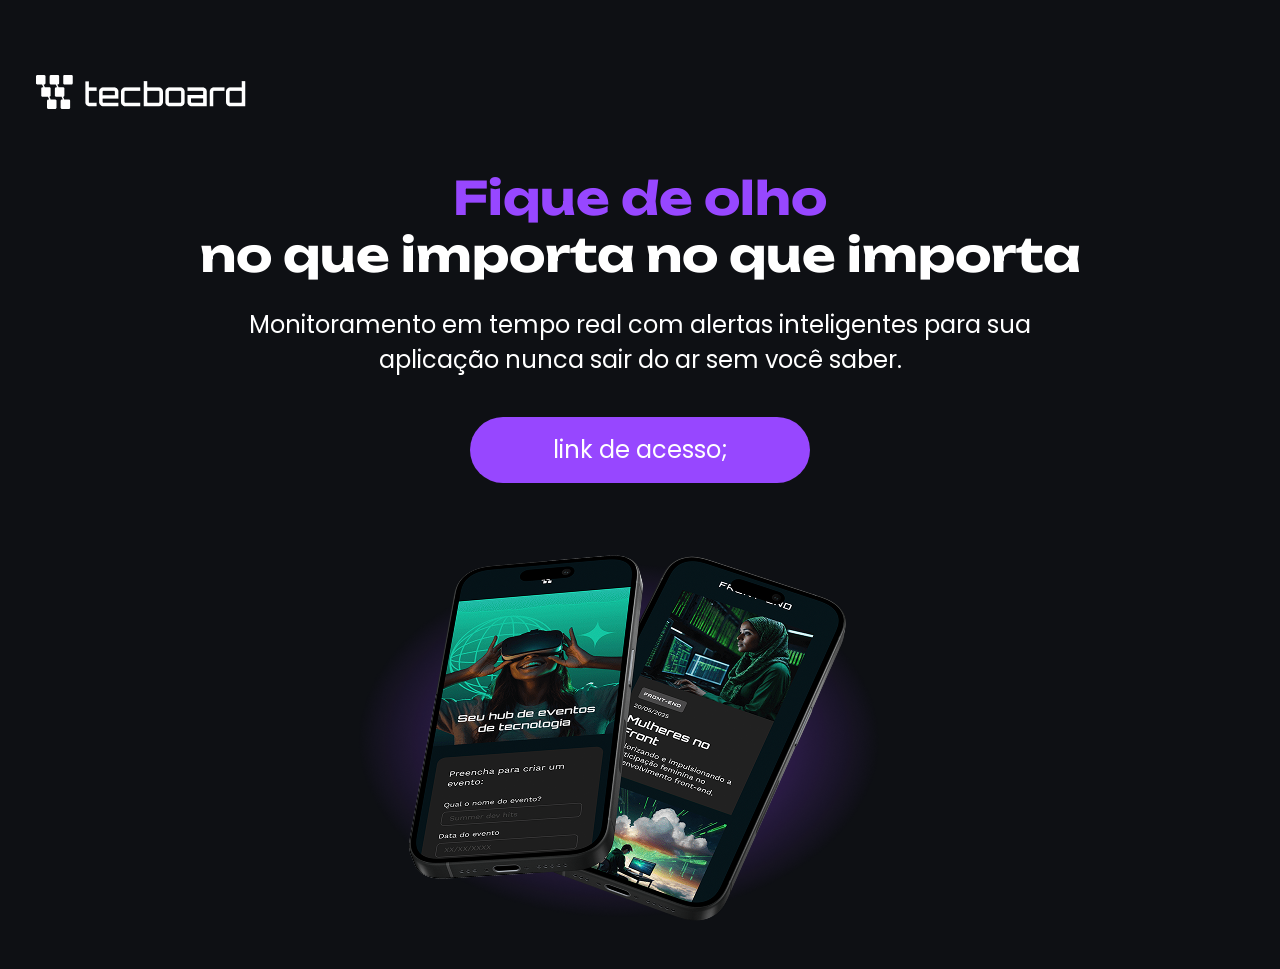
<file: index.html>
<!DOCTYPE html>
<html lang="pt-br">
<head>
    <meta charset="UTF-8">
    <meta name="viewport" content="width=device-width, initial-scale=1.0">
<link rel="stylesheet" href="css/style.css">

    <title>meu novo site</title>
    <link rel="shortcut icon" href="image/FavPRETO.png" type="image/x-icon">
</head>
<body>
    <header><img src="image/LOGO-BRANCO.png" alt="logo LOGO-BRANCO"></header>


    <main>
        <section>
        <h1><span>Fique de olho</span><br> no que importa no que importa </h1>
        <p>Monitoramento em tempo real com alertas inteligentes para sua aplicação nunca sair do ar sem você saber.</p>
        <a href="index.html" target="_blank">link de acesso;</a>
        <img src="image/Group 32.png" alt="">
       

        </section>




    </main>
</body>
</html>
</file>
<file: css/style.css>
@font-face {
    font-family: "unbounded";
    src: url("../fontes/Unbounded-Bold.ttf");
    font-weight: 700;
    format ("truetype   ")
    font-style: normal;
    font-display; swap;
}
@font-face {
    font-family: "poppins";
    src: url("../fontes/Poppins-Regular.ttf");
    font-weight: 400;
    format ("truetype   ")
    font-style: normal;
    font-display:swap;  
}
*{
    margin: 0;
    padding: 0;
h1,a,p{
   
    color: #FFFFFF;
}
h1{
    margin-top: 60px;
    text-align: center;
    font-family:unbounded;
    font-weight:bold;
    font-size: 46px;
}

body{
    background-color: #0E1014;
}
span{
    color: #9747ff
}
header img{

       display: block;
       margin: 75px 0 0 36px;
       }
p{
    margin:24px auto 0;
    width: 792px;
    text-align: center;
    font-family:poppins;
    font-size: 24px;


}
section img{
    display: block;
    margin: auto;

    }
main{


    }
a{
    font-size: 24px;
    font-family: "poppins";
    text-decoration: none;
    background-color: #9747ff;
    width: 340px;
    height:66px;
    display:block;
    text-align: center;
    line-height: 66px;
    border-radius: 36px;
    margin: 40px auto;

}
a:hover{
    background-color: #8233e8;
}
}

@media(max-width: 792px){
    body{
          background-color: red;

    }
header{
    margin: 64px 0 0 60px;
}
p{
    width: 648px;
}
}
@media(max-width:375px)
{
    body{
        background-color: aqua;
    }
    header{
        margin: 32px 0 0 16px;
    }
    h1{
        font-size: 40px;
        width: 341px;
    }
    p{
        font-size: 20px;
        width: 341px;
    }
    section img{
        width: 364px;
        height: 230px;
    }
    a{
        font-size: 20px;
        width: 251px;  
    }
}
</file>
